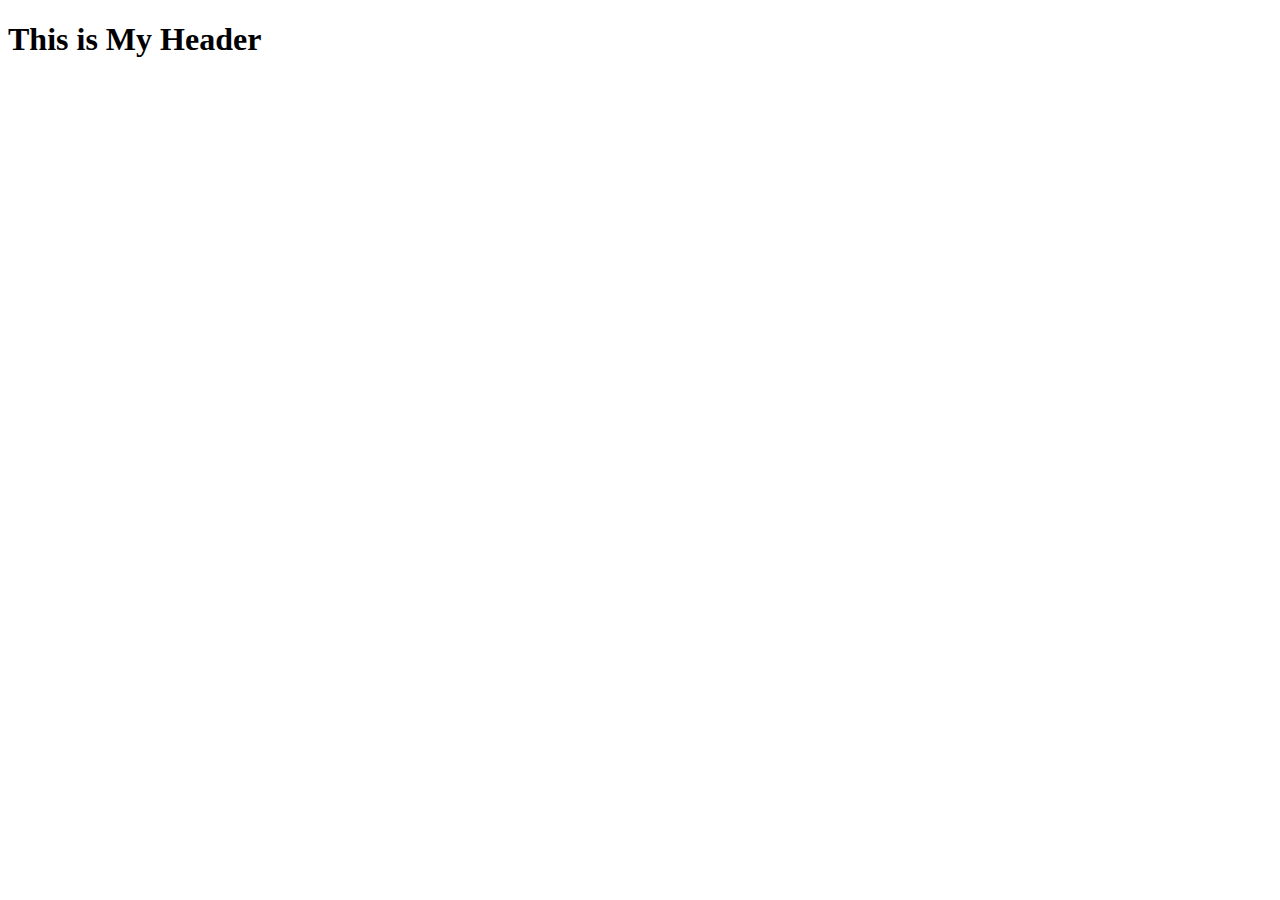
<file: week1/index.html>
<!DOCTYPE html>
<html lang="en">
<head>
    <meta charset="UTF-8">
    <meta http-equiv="X-UA-Compatible" content="IE=edge">
    <meta name="viewport" content="width=device-width, initial-scale=1.0">
    <title>Document</title>
</head>
<body>
    <h1 id="myHeader"></h1>
    <script src= "week1.js"></script>
</body>
</html>
</file>
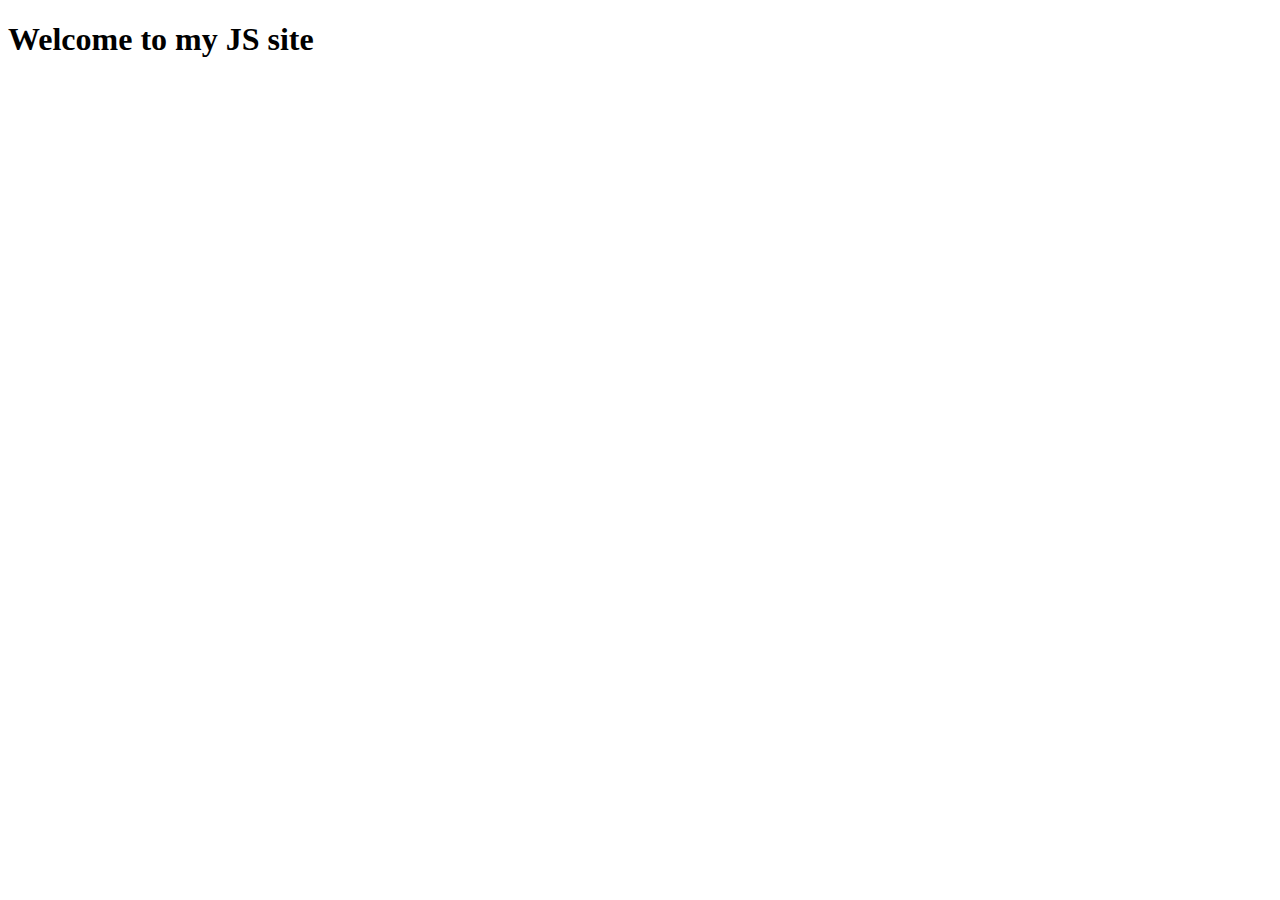
<file: week2/index.html>
<!DOCTYPE html>
<html lang="en">
<head>
    <meta charset="UTF-8">
    <meta http-equiv="X-UA-Compatible" content="IE=edge">
    <meta name="viewport" content="width=device-width, initial-scale=1.0">
    <title>Document</title>
</head>
<body>
    <script src= "index.js"></script>
</body>
</html>
</file>
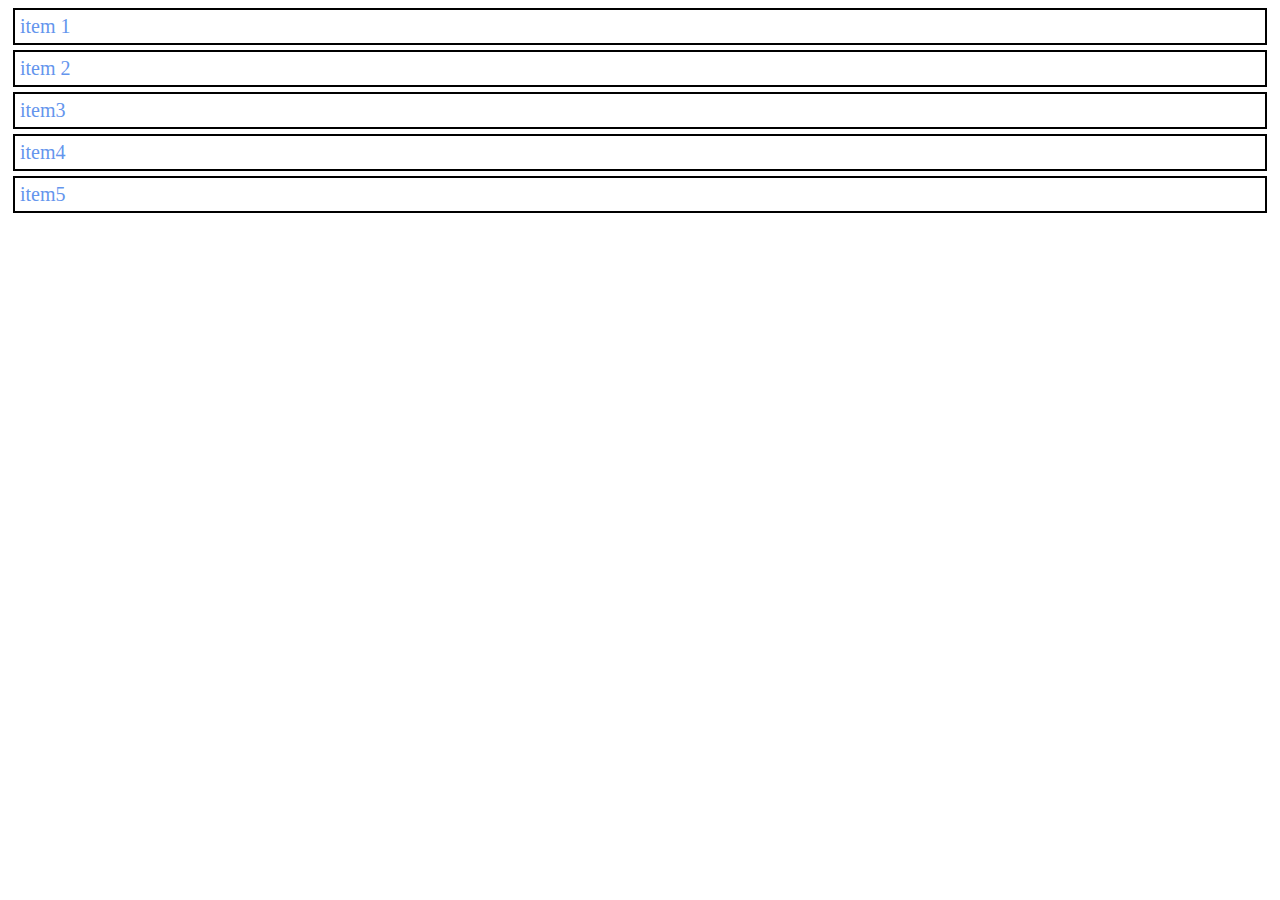
<file: week3/changingstyles/index.html>
<!DOCTYPE html>
<html lang="en">
<head>
    <meta charset="UTF-8">
    <meta http-equiv="X-UA-Compatible" content="IE=edge">
    <meta name="viewport" content="width=device-width, initial-scale=1.0">
    <title>Document</title>
    <link rel="stylesheet" href="style.css">
</head>

<body> 
    <script src= "index.js"></script>  

    
</body>
</html>
</file>
<file: week3/changingstyles/style.css>
.border {
    border: 2px solid black;
    padding: 5px;
    margin: 5px;

}
</file>
